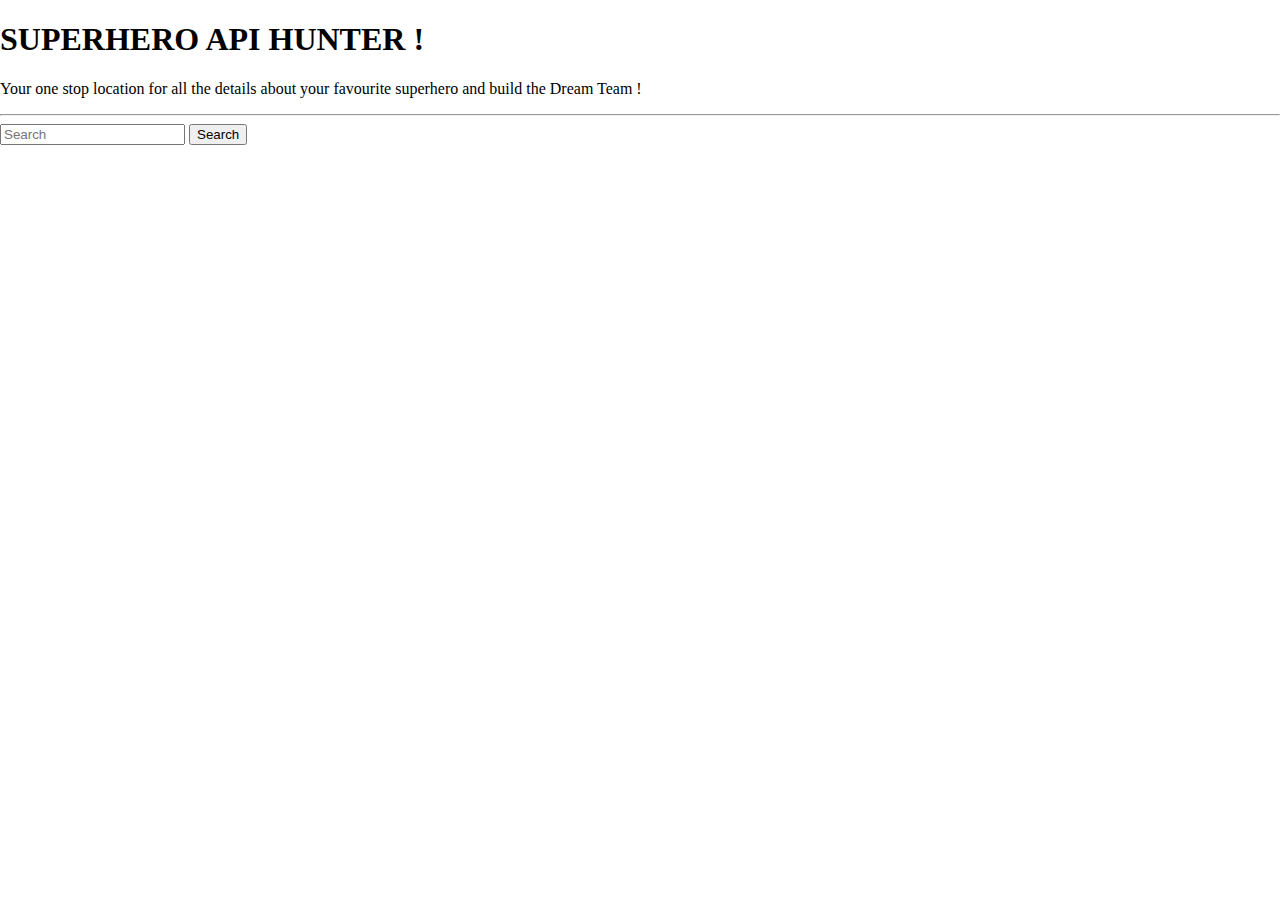
<file: index.html>
<!DOCTYPE html>
<html>
  <head>
    <title>Superhero</title>
    <link
      rel="stylesheet"
      href="https://stackpath.bootstrapcdn.com/bootstrap/4.5.0/css/bootstrap.min.css"
      integrity="sha384-9aIt2nRpC12Uk9gS9baDl411NQApFmC26EwAOH8WgZl5MYYxFfc+NcPb1dKGj7Sk"
      crossorigin="anonymous"
    />
    <meta charset="utf-8" />
    <meta
      name="viewport"
      content="width=device-width, initial-scale=1, shrink-to-fit=no"
    />
    <link rel="stylesheet" type="text/css" href="1.css" />
  </head>
  <body>
    <div class="jumbotron">
      <h1 class="display-4">SUPERHERO API HUNTER !</h1>
      <p class="lead">
        Your one stop location for all the details about your favourite
        superhero and build the Dream Team !
      </p>
      <hr class="my-4" />
      <form class="form-inline">
        <input
          class="form-control mr-sm-2"
          type="search"
          placeholder="Search"
          aria-label="Search"
          id="inputbox"
        />

        <button
          class="btn btn-outline-success my-2 my-sm-0"
          type="submit"
          id="searchbutton"
        >
          Search
        </button>
      </form>
      <div class="form-inline">
        <ul id="listofnames"></ul>
      </div>
    </div>
    <div class="f-image" id="imageBox">
      <div><img id="heroimage" /></div>
      <div class="description">
        <div id="heading"></div>

        <div id="nameofhero"></div>

        <div id="universe"></div>
        <div>
          <span id="favbutton" style="font-family: sans-serif"></span>
          <span id="teambut" style="font-family: sans-serif"></span>
        </div>
      </div>
      <div class="alert alert-success aligned" id="success-alert">
        Successfully Added !
      </div>
      <div class="alert alert-danger aligned" id="danger-alert">
        Already Present On Your Team!
      </div>
    </div>

    <script
      src="https://code.jquery.com/jquery-3.5.1.slim.min.js"
      integrity="sha384-DfXdz2htPH0lsSSs5nCTpuj/zy4C+OGpamoFVy38MVBnE+IbbVYUew+OrCXaRkfj"
      crossorigin="anonymous"
    ></script>
    <script
      src="https://cdn.jsdelivr.net/npm/popper.js@1.16.0/dist/umd/popper.min.js"
      integrity="sha384-Q6E9RHvbIyZFJoft+2mJbHaEWldlvI9IOYy5n3zV9zzTtmI3UksdQRVvoxMfooAo"
      crossorigin="anonymous"
    ></script>
    <script
      src="https://stackpath.bootstrapcdn.com/bootstrap/4.5.0/js/bootstrap.min.js"
      integrity="sha384-OgVRvuATP1z7JjHLkuOU7Xw704+h835Lr+6QL9UvYjZE3Ipu6Tp75j7Bh/kR0JKI"
      crossorigin="anonymous"
    ></script>
    <script src="script.js"></script>
    <script src="common.js"></script>
  </body>
</html>
</file>
<file: 1.css>
.listyle {
  list-style: none;
  margin: 0;
  border-bottom: 1px solid darkgrey;
  padding: 12px;
}
#listofnames {
  background-color: #dbdee0;
  margin: 0;
  padding: 0;
  top: 27.3vh;
  /* margin-top: -1px; */
  width: 200px;
  border-top-right-radius: 5px;
  border-top-left-radius: 5px;
  position: absolute;
}

.f-image {
  display: flex;
  justify-content: space-around;
  flex-wrap: wrap;
}
.f-image div img {
  width: 300px;
  margin-left: 30px;
  border-radius: 20px;
}
.description {
  display: flex;
  flex-direction: column;
  flex-wrap: wrap;
  align-items: center;
  justify-content: space-around;
  font-size: 35px;
  font-family: fantasy;
  color: #bfafaf;
}
#heroimage:hover {
  transform: scale(1.2, 1.2);
  transition: all 1s;
}
@media (max-width: 916px) {
  #listofnames {
    top: 22em;
  }
}

.jumbotron {
  background-color: transparent !important;
}
body {
  /* background-image: linear-gradient(90deg, transparent, blue) !important; */
  margin: 0;
  height: 100vh;
  width: 100%;
  background: no-repeat center center fixed;
  -webkit-background-size: cover;
  -moz-background-size: cover;
  -o-background-size: cover;
  background-size: cover;
}
.aligned {
  position: absolute;
  margin-left: auto;
  margin-right: auto;
  text-align: center;
  float: left;
  display: none;
}
.view {
  display: block;
}
.hide {
  display: none;
}

@media (max-width: 575px) {
  #listofnames {
    width: 94%;
    top: 28em;
  }
  .f-image {
    flex-direction: column;
    justify-content: space-around;
    align-items: center;
  }
  body {
    background-image: linear-gradient(180deg, transparent, black) !important;
  }
}
</file>
